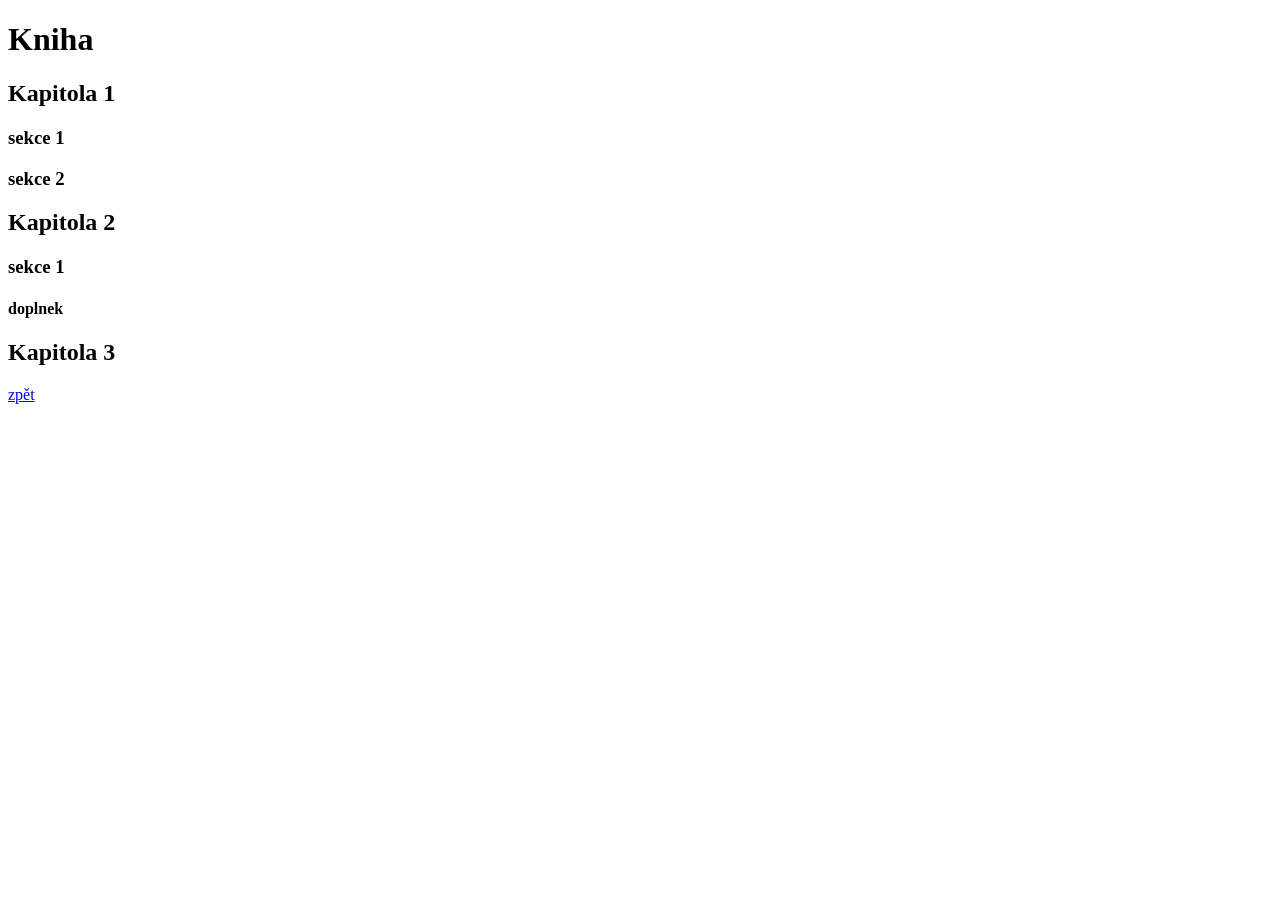
<file: 1/index.html>
<!DOCTYPE html>
<html lang="en">
<head>
    <meta charset="UTF-8">
    <meta name="viewport" content="width=device-width, initial-scale=1.0">
    <title>1</title>
</head>
<body>
    <h1>Kniha </h1>
    <h2>Kapitola 1 </h2>
    <h3>sekce 1</h3>
    <h3> sekce 2 </h3>
    <h2>Kapitola 2 </h2>
    <h3>sekce 1</h3>
    <h4>doplnek </h4>
    <h2> Kapitola 3</h2>
</body>
</html>
<a href="../index.html">zpět</a>
</file>
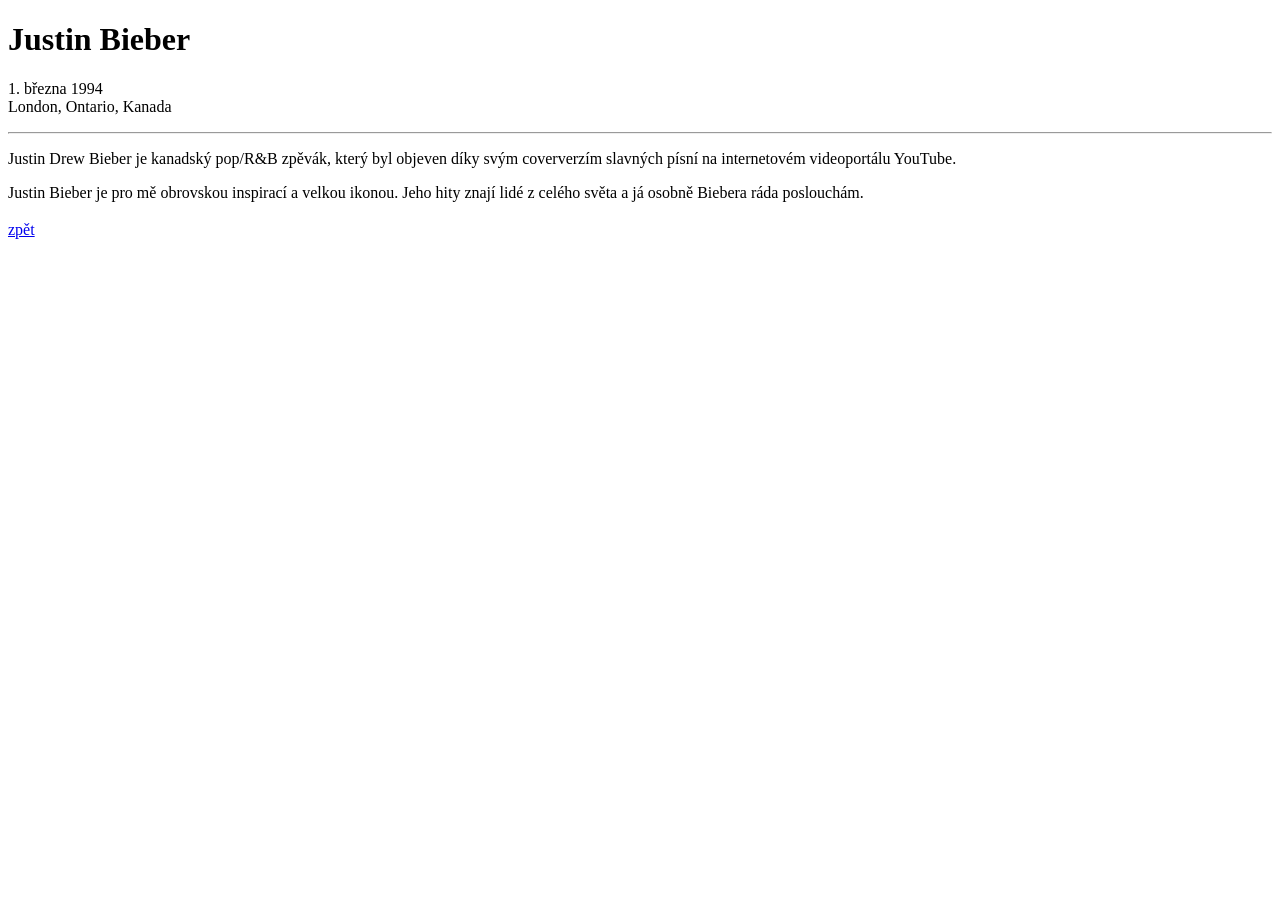
<file: 2/index.html>
<!DOCTYPE html>
<html lang="en">
<head>
    <meta charset="UTF-8">
    <meta name="viewport" content="width=device-width, initial-scale=1.0">
    <title>2</title>
</head>
<body>
    <h1>Justin Bieber </h1>
    <p>1. března 1994 
        <br>
        London, Ontario, Kanada
        <hr>
    <p> Justin Drew Bieber je kanadský pop/R&B zpěvák, který byl objeven díky svým coververzím slavných písní na internetovém videoportálu YouTube.
    <p> Justin Bieber je pro mě obrovskou inspirací a velkou ikonou. Jeho hity znají lidé z celého světa a já osobně Biebera ráda poslouchám.

    
       
       
    
    <h3></h3>
</body>
</html>
<a href="../index.html">zpět </a>
</file>
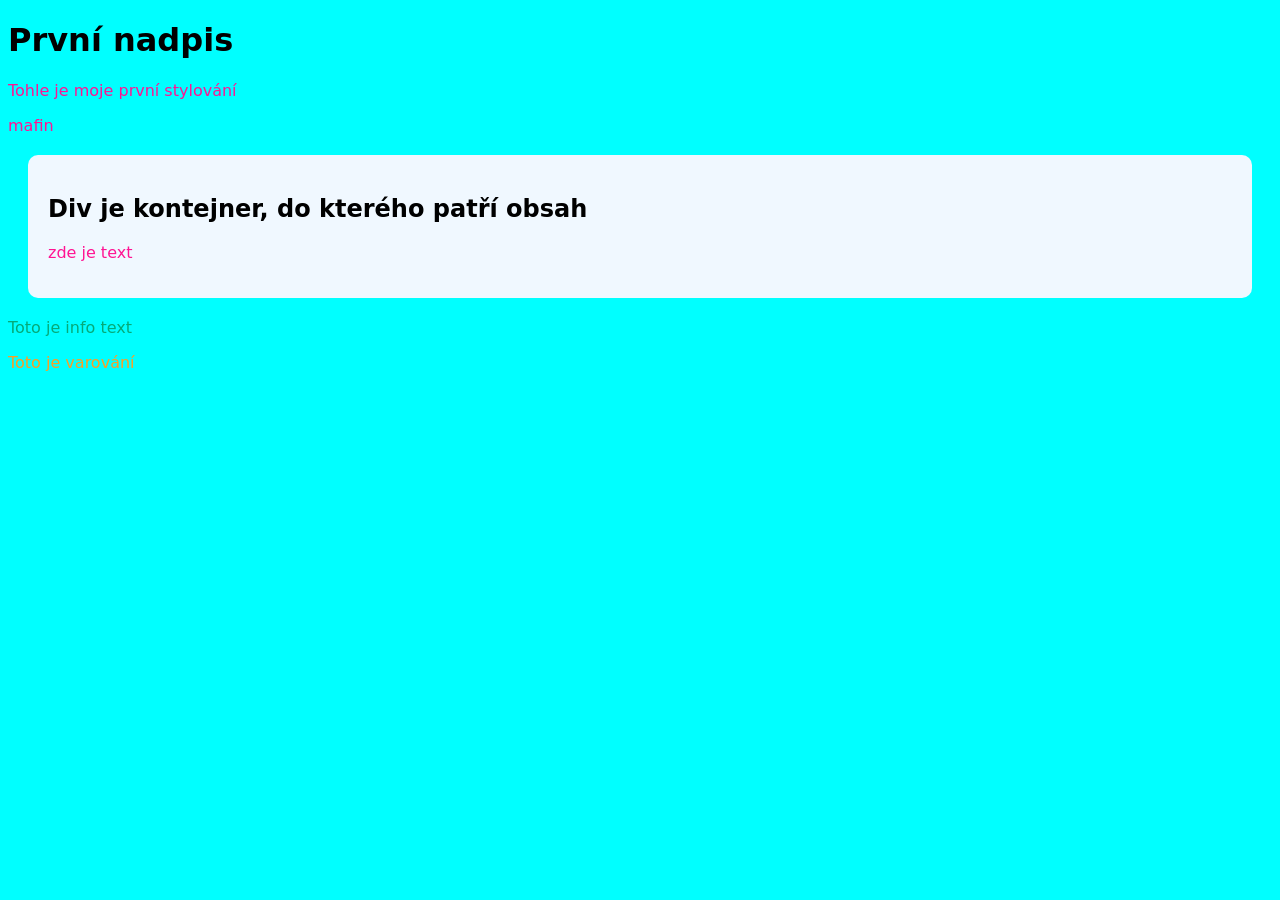
<file: 3.2.2/index.html>
<!DOCTYPE html>
<html lang="en">
<head>
    <link rel="stylesheet" href="./style.css">
    <meta charset="UTF-8">
    <meta name="viewport" content="width=device-width, initial-scale=1.0">
    <title>Document</title>
</head>
<body>
      <h1>První nadpis</h1>
    <p>Tohle je moje první stylování</p>
    <p>mafin</p>
<div>
    <h2>Div je kontejner, do kterého patří obsah </h2>
    <p> zde je text </p>
</div>
<p class="info">Toto je info text </p>
<p id="warning"> Toto je varování</p>
</body>
</html>
</file>
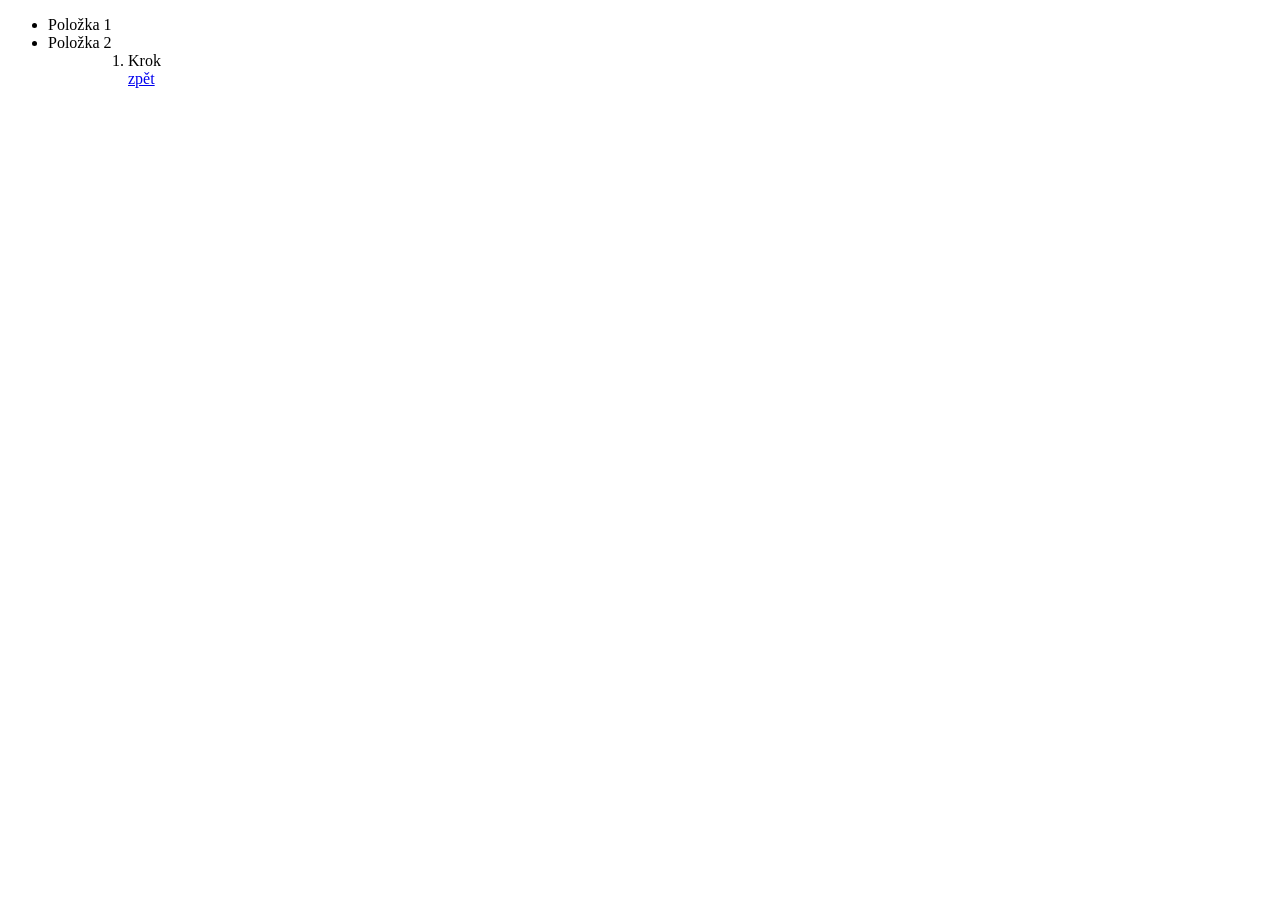
<file: 3/index.html>
<!DOCTYPE html>
<html lang="en">
<head>
    <meta charset="UTF-8">
    <meta name="viewport" content="width=device-width, initial-scale=1.0">
    <title>3</title>
</head>
<body>
    <ul>
        <li>Položka 1</li>
        <li>Položka 2 </li>
    <ul>
    
    

    <ol>
        <li>Krok </li>
</body>
</html>
<a href="../index.html">zpět</a>
</file>
<file: 3.2.2/style.css>
p {
    color: deeppink
    
}
body  {
    background-color: aqua;
    font-family: system-ui, -apple-system, BlinkMacSystemFont, 'Segoe UI', Roboto, Oxygen, Ubuntu, Cantarell, 'Open Sans', 'Helvetica Neue', sans-serif;
}
div {
    background-color: aliceblue;
    border-radius: 10px;
    padding: 20px;
    margin: 20px;
}
.info {
    color: rgb(5, 170, 120);
}
#warning {
    color: rgb(253, 158, 33);
}
</file>
